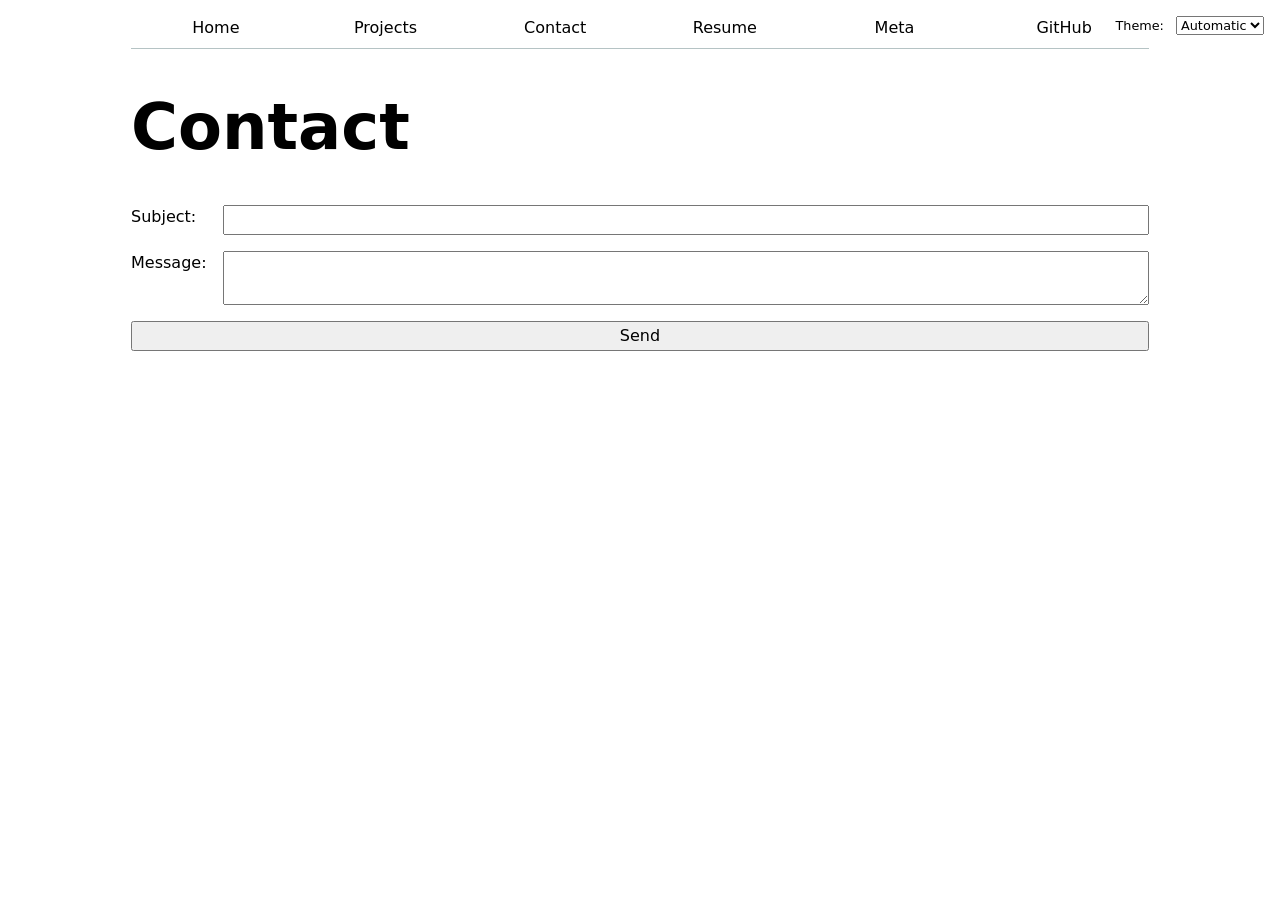
<file: contact/index.html>
<!DOCTYPE html>
<html lang="en">
<head>
    <meta charset="UTF-8">
    <meta name="viewport" content="width=device-width, initial-scale=1.0">
    <title>Contact</title>
    <link rel="stylesheet" href="../style.css">
</head>
<body>
    <h1>Contact</h1>

    <form action="mailto:zhz194@ucsd.edu">
        <label>
            Subject:
            <input name="subject">
        </label>

        <label>
            Message:
            <textarea name="body"></textarea>
        </label>

        <button>Send</button>
    </form>

    <script type="module" src="../global.js"></script>
</body>
</html>
</file>
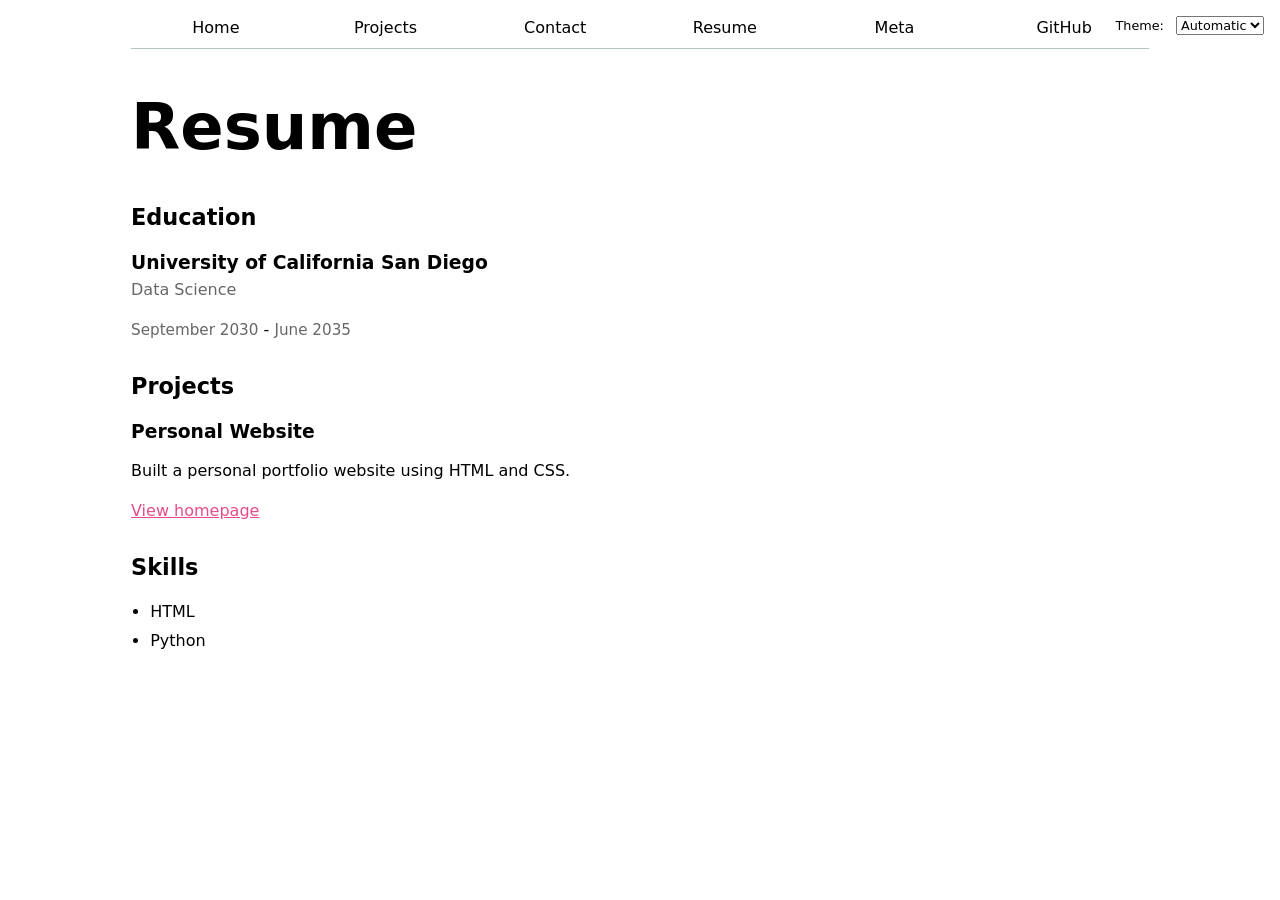
<file: resume/index.html>
<!DOCTYPE html>
<html lang="en">
<head>
    <meta charset="UTF-8">
    <meta name="viewport" content="width=device-width, initial-scale=1.0">
    <title>Zhixiang Zhang: Resume</title>
    <link rel="stylesheet" href="../style.css">
</head>
<body>

    <h1>Resume</h1>

    <section>
        <h2>Education</h2>
        <article>
            <header>
                <h3>University of California San Diego</h3>
                <p>Data Science</p>
            </header>
            <p>
                <time datetime="2030-09">September 2030</time> -
                <time datetime="2035-06">June 2035</time>
            </p>
        </article>
    </section>

    <section>
        <h2>Projects</h2>
        <article>
            <h3>Personal Website</h3>
            <p>Built a personal portfolio website using HTML and CSS.</p>
            <p><a href="../">View homepage</a></p>
        </article>
    </section>

    <section>
        <h2>Skills</h2>
        <ul>
            <li>HTML</li>
            <li>Python</li>
        </ul>
    </section>
    <script type="module" src="../global.js"></script>
</body>
</html>
</file>
<file: style.css>
html {
  color-scheme: light dark;
  --color-accent: oklch(65% 50% 0);
  --border-color: oklch(50% 10% 200 / 40%);
  accent-color: var(--color-accent);
}

body {
  max-width: 100ch;
  font: 100%/1.5 system-ui;
  margin-inline: auto;
  padding-inline: 1rem;
}

nav {
  display: flex;
  margin-bottom: 1rem;
  border-bottom: 1px solid var(--border-color);
}

nav a {
  flex: 1;
  text-decoration: none;
  color: inherit;
  text-align: center;
  padding: 0.5em;
}

nav a.current {
  border-bottom: 0.4em solid var(--border-color);
  padding-bottom: 0.1em;
}

nav a:hover {
  border-bottom: 0.4em solid var(--color-accent);
  padding-bottom: 0.1em;
  background-color: color-mix(in oklch, var(--color-accent), canvas 85%);
}

input, textarea, button, select {
  font: inherit;
  box-sizing: border-box;
}

form {
  display: grid;
  grid-template-columns: auto 1fr;
  gap: 1em;
}

form label {
  display: grid;
  grid-template-columns: subgrid;
  grid-column: 1 / -1;
}

form button {
  grid-column: 1 / -1;
}

input, textarea {
  width: 100%;
}

.projects {
  display: grid;
  grid-template-columns: repeat(auto-fill, minmax(15em, 1fr));
  gap: 1em;
}

.projects article {
  display: grid;
  grid-template-rows: subgrid;
  grid-row: span 3;
  gap: 1em;
}

.projects h2 {
  margin: 0;
}

.project-year {
    font-family: Baskerville, serif;
    font-variant-numeric: oldstyle-nums;
    color: gray;
    margin-top: 0.25em;
    margin-bottom: 0;
}

h1 {
  font-size: 400%;
}

h1, h2, h3, h4, h5, h6 {
  line-height: 1.1;
  text-wrap: balance;
}

section {
  margin-block: 2rem;
}

section h2 {
  font-size: 1.4rem;
  padding-bottom: 0.3rem;
  margin-bottom: 1rem;
}

article {
  margin-block: 1rem;
}

article h3 {
  margin-bottom: 0.25rem;
}

article header p {
  margin: 0;
  color: #666;
}

time {
  color: #666;
  font-size: 0.95rem;
}

.resume-link,
section a {
  color: var(--color-accent);
}

ul {
  padding-left: 1.2rem;
}

li {
  margin-block: 0.3rem;
}

.color-scheme {
    position: absolute;
    top: 1rem;
    right: 1rem;
    font-size: 80%;
}

.color-scheme select {
    margin-left: 0.5rem;
}

#profile-stats dl {
  display: grid;
  grid-template-columns: repeat(4, 1fr);
  text-align: center;
}

#profile-stats dt {
  grid-row: 1;
  font-weight: bold;
}

#profile-stats dd {
  grid-row: 2;
  margin: 0;
}

#projects-pie-plot {
  max-width: 20em;
  overflow: visible;
}

.container {
  display: flex;
  align-items: center;
  gap: 2em;
  margin-block: 2em;
}

.container .legend {
  flex: 1;
}

.legend {
  list-style: none;
  padding: 1em;
  margin: 0;
  border: 1px solid var(--border-color, #ccc);
  display: grid;
  grid-template-columns: repeat(auto-fill, minmax(9em, 1fr));
  gap: 1em;
}

.legend-item {
  display: flex;
  align-items: center;
  gap: 0.5em;
}

.swatch {
  display: inline-block;
  width: 1em;
  aspect-ratio: 1 / 1;
  background-color: var(--color);
  border-radius: 50%;
}

.searchBar {
  width: 100%;
  margin-block: 1em;
  padding: 0.75em 1em;
  border: 1px solid var(--border-color);
  border-radius: 0.5em;
}

#projects-pie-plot:has(path:hover) path:not(:hover) {
  opacity: 0.5;
}

#projects-pie-plot path {
  transition: 300ms;
  cursor: pointer;
}

.selected {
  --color: oklch(60% 45% 0) !important;
}

#projects-pie-plot path.selected {
  fill: var(--color);
}

.legend-item.selected {
  color: var(--color);
  font-weight: bold;
}

.legend-item.selected .swatch {
  background-color: var(--color);
}

#projects-pie-plot:has(path:hover) path:not(:hover) {
  opacity: 0.5;
}

#projects-pie-plot path {
  transition: 300ms;
  cursor: pointer;
}

.selected {
  --color: oklch(60% 45% 0) !important;
}

#projects-pie-plot path.selected {
  fill: var(--color);
}

.legend-item {
  cursor: pointer;
}

.legend-item.selected {
  color: var(--color);
  font-weight: bold;
}

.legend-item.selected .swatch {
  background-color: var(--color);
}

.stats {
  display: grid;
  grid-template-columns: repeat(4, 1fr);
  gap: 1em;
  margin-block: 1em;
}

.stats dt {
  font-weight: bold;
  color: var(--color-accent);
}

.stats dd {
  margin: 0;
  font-size: 1.5em;
}

@media (max-width: 700px) {
  .stats {
    grid-template-columns: repeat(2, 1fr);
  }
}

#chart {
  max-width: 100%;
  margin-block: 2em;
}

.dots circle {
  fill: var(--color-accent);
  fill-opacity: 0.75;
}

.gridlines line {
  stroke: currentColor;
  stroke-opacity: 0.15;
}

.gridlines path {
  display: none;
}

dl.info {
  display: grid;
  grid-template-columns: auto 1fr;
  gap: 0.5em 1em;
  margin: 0;
  transition-duration: 500ms;
  transition-property: opacity, visibility;
}

dl.info dt {
  color: var(--color-accent);
  font-weight: bold;
}

dl.info dd {
  margin: 0;
}

.tooltip {
  position: fixed;
  top: 1em;
  left: 1em;
  z-index: 10;
  background: color-mix(in oklch, canvas 85%, transparent);
  box-shadow: 0 0.5em 1.5em color-mix(in oklch, canvastext 20%, transparent);
  border-radius: 0.75em;
  padding: 1em;
  backdrop-filter: blur(0.5em);
}

dl.info[hidden]:not(:hover, :focus-within) {
  opacity: 0;
  visibility: hidden;
}

circle {
  transition: 200ms;
  transform-origin: center;
  transform-box: fill-box;
}

circle:hover {
  transform: scale(1.5);
}

circle.selected {
    fill: #ff6b6b;
}

@keyframes marching-ants {
    to {
        stroke-dashoffset: -8;
    }
}

.selection {
    fill-opacity: 0.1;
    stroke: currentColor;
    stroke-opacity: 0.7;
    stroke-dasharray: 5 3;
    animation: marching-ants 2s linear infinite;
}

.projects article img {
  width: 100%;
  max-height: 250px;
  object-fit: cover;
  display: block;
}

.commit-filter {
    display: flex;
    margin-block: 1em;
}

.commit-filter label {
    display: flex;
    flex: 1;
    gap: 1em;
    align-items: baseline;
}

#commit-progress {
    flex: 1;
}

#commit-time {
    margin-left: auto;
}

circle {
    @starting-style {
        r: 0;
    }
}

#files {
    display: grid;
    grid-template-columns: 1fr 4fr;
    gap: 0.5em 1em;
}

#files > div {
    grid-column: 1 / -1;
    display: grid;
    grid-template-columns: subgrid;
}

#files dt {
    grid-column: 1;
}

#files dt small {
    display: block;
    opacity: 0.6;
    font-size: 0.75em;
    margin-top: 0.25em;
}

#files dd {
    grid-column: 2;
    display: flex;
    flex-wrap: wrap;
    align-items: start;
    align-content: start;
    gap: 0.15em;
    padding-top: 0.6em;
    margin-left: 0;
}

.loc {
    display: flex;
    width: 0.5em;
    aspect-ratio: 1;
    background: var(--color);
    border-radius: 50%;
}

#scrolly-1 {
    position: relative;
    display: flex;
    gap: 1rem;
}

#scrolly-1 > * {
    flex: 1;
}

#scatter-story {
    position: relative;
}

#scatter-plot {
    position: sticky;
    top: 0;
    left: 0;
    bottom: auto;
    height: 50vh;
}

.step {
    padding-bottom: 80vh;
}
</file>
